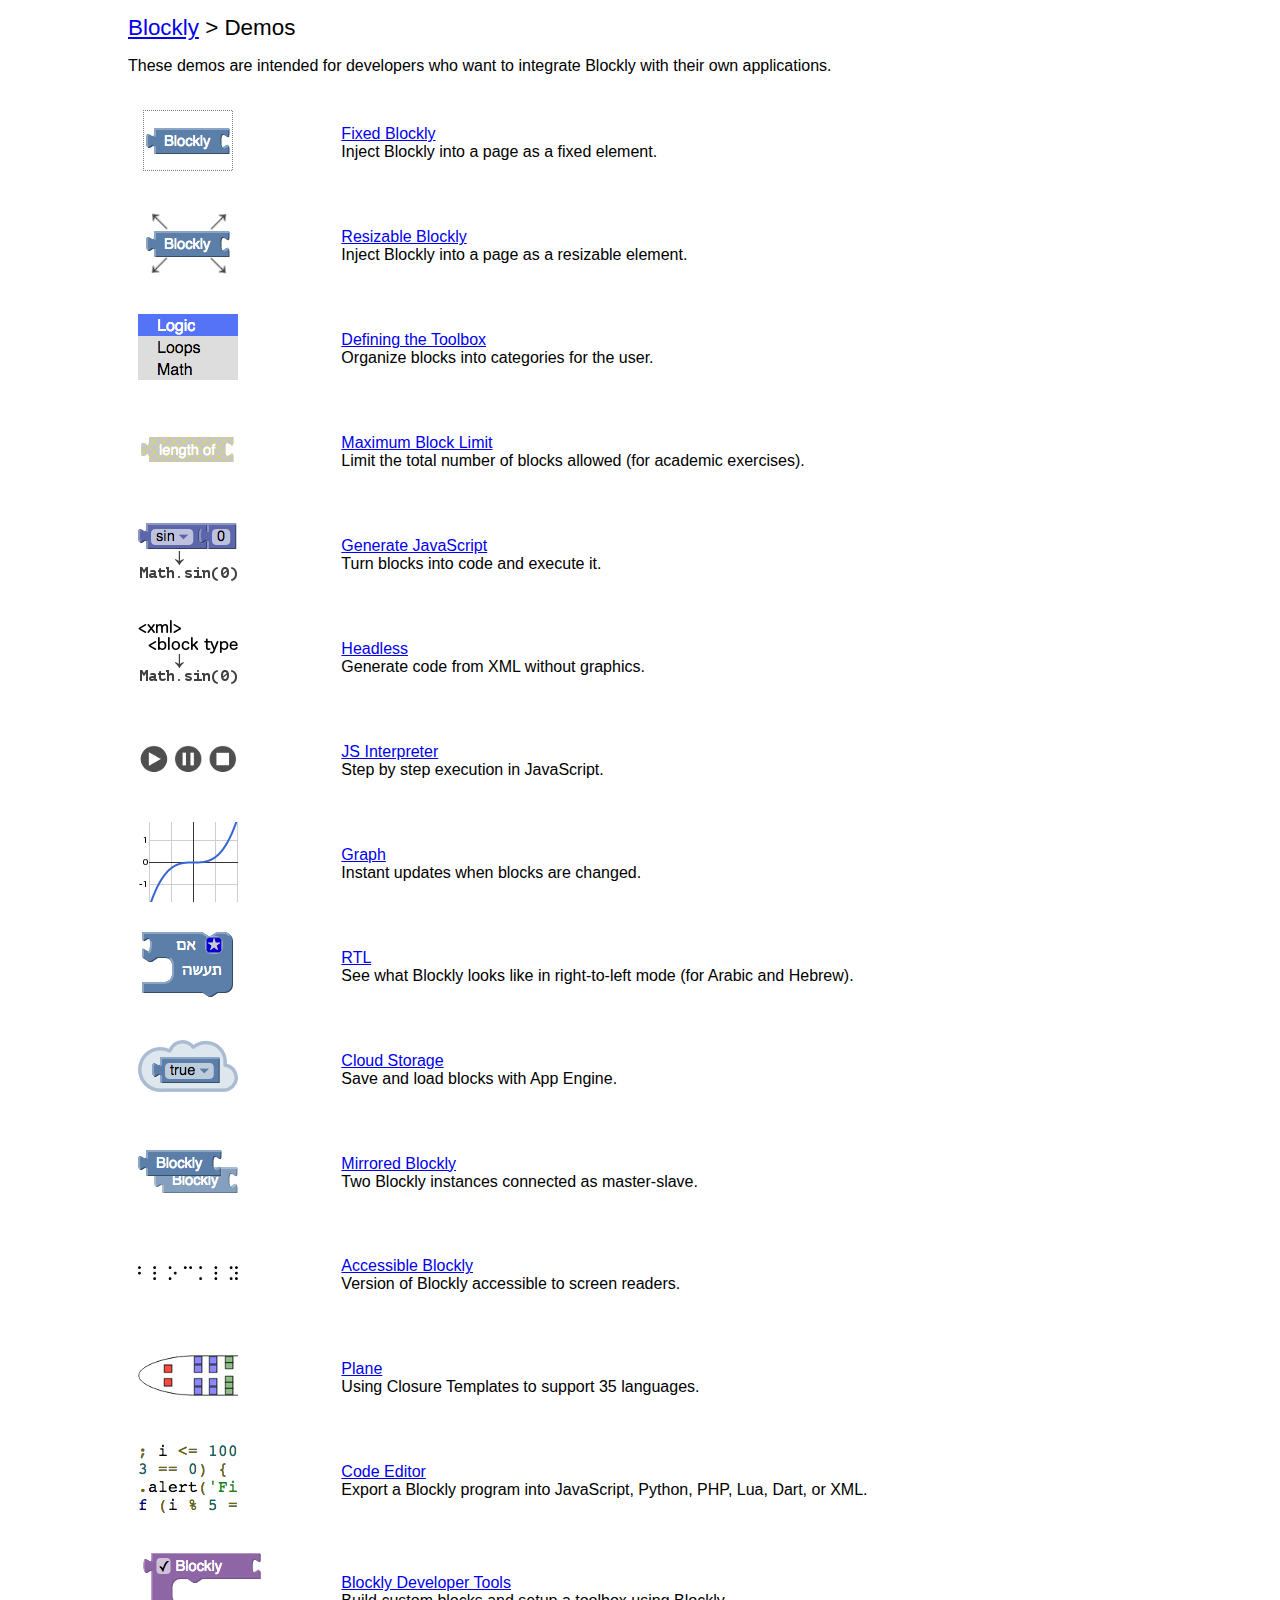
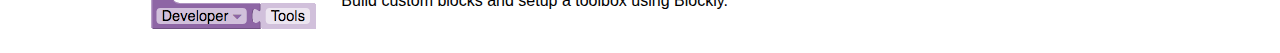
<file: lib/google-blockly/demos/index.html>
<!DOCTYPE html>
<html>
<head>
  <meta charset="utf-8">
  <title>Blockly Demos</title>
  <style>
    body {
      margin: 0 10%;
      background-color: #fff;
      font-family: sans-serif;
    }
    h1 {
      font-weight: normal;
      font-size: 140%;
    }
    td {
      padding: 1ex;
    }
    img {
      border: none;
    }
  </style>
</head>
<body>
  <h1><a href="https://developers.google.com/blockly/">Blockly</a> &gt; Demos</h1>

  <p>These demos are intended for developers who want to integrate Blockly with
  their own applications.</p>

  <table>
    <tr>
      <td>
        <a href="fixed/index.html">
          <img src="fixed/icon.png" height=80 width=100>
        </a>
      </td>
      <td>
        <div><a href="fixed/index.html">Fixed Blockly</a></div>
        <div>Inject Blockly into a page as a fixed element.</div>
      </td>
    </tr>

    <tr>
      <td>
        <a href="resizable/index.html">
          <img src="resizable/icon.png" height=80 width=100>
        </a>
      </td>
      <td>
        <div><a href="resizable/index.html">Resizable Blockly</a></div>
        <div>Inject Blockly into a page as a resizable element.</div>
      </td>
    </tr>

    <tr>
      <td>
        <a href="toolbox/index.html">
          <img src="toolbox/icon.png" height=80 width=100>
        </a>
      </td>
      <td>
        <div><a href="toolbox/index.html">Defining the Toolbox</a></div>
        <div>Organize blocks into categories for the user.</div>
      </td>
    </tr>

    <tr>
      <td>
        <a href="maxBlocks/index.html">
          <img src="maxBlocks/icon.png" height=80 width=100>
        </a>
      </td>
      <td>
        <div><a href="maxBlocks/index.html">Maximum Block Limit</a></div>
        <div>Limit the total number of blocks allowed (for academic exercises).</div>
      </td>
    </tr>

    <tr>
      <td>
        <a href="generator/index.html">
          <img src="generator/icon.png" height=80 width=100>
        </a>
      </td>
      <td>
        <div><a href="generator/index.html">Generate JavaScript</a></div>
        <div>Turn blocks into code and execute it.</div>
      </td>
    </tr>

    <tr>
      <td>
        <a href="headless/index.html">
          <img src="headless/icon.png" height=80 width=100>
        </a>
      </td>
      <td>
        <div><a href="headless/index.html">Headless</a></div>
        <div>Generate code from XML without graphics.</div>
      </td>
    </tr>

    <tr>
      <td>
        <a href="interpreter/index.html">
          <img src="interpreter/icon.png" height=80 width=100>
        </a>
      </td>
      <td>
        <div><a href="interpreter/index.html">JS Interpreter</a></div>
        <div>Step by step execution in JavaScript.</div>
      </td>
    </tr>

    <tr>
      <td>
        <a href="graph/index.html">
          <img src="graph/icon.png" height=80 width=100>
        </a>
      </td>
      <td>
        <div><a href="graph/index.html">Graph</a></div>
        <div>Instant updates when blocks are changed.</div>
      </td>
    </tr>

    <tr>
      <td>
        <a href="rtl/index.html">
          <img src="rtl/icon.png" height=80 width=100>
        </a>
      </td>
      <td>
        <div><a href="rtl/index.html">RTL</a></div>
        <div>See what Blockly looks like in right-to-left mode (for Arabic and Hebrew).</div>
      </td>
    </tr>

    <tr>
      <td>
        <a href="storage/index.html">
          <img src="storage/icon.png" height=80 width=100>
        </a>
      </td>
      <td>
        <div><a href="storage/index.html">Cloud Storage</a></div>
        <div>Save and load blocks with App Engine.</div>
      </td>
    </tr>

    <tr>
      <td>
        <a href="mirror/index.html">
          <img src="mirror/icon.png" height=80 width=100>
        </a>
      </td>
      <td>
        <div><a href="mirror/index.html">Mirrored Blockly</a></div>
        <div>Two Blockly instances connected as master-slave.</div>
      </td>
    </tr>

    <tr>
      <td>
        <a href="accessible/index.html">
          <img src="accessible/icon.png" height=80 width=100>
        </a>
      </td>
      <td>
        <div><a href="accessible/index.html">Accessible Blockly</a></div>
        <div>Version of Blockly accessible to screen readers.</div>
      </td>
    </tr>

    <tr>
      <td>
        <a href="plane/index.html">
          <img src="plane/icon.png" height=80 width=100>
        </a>
      </td>
      <td>
        <div><a href="plane/index.html">Plane</a></div>
        <div>Using Closure Templates to support 35 languages.</div>
      </td>
    </tr>

    <tr>
      <td>
        <a href="code/index.html">
          <img src="code/icon.png" height=80 width=100>
        </a>
      </td>
      <td>
        <div><a href="code/index.html">Code Editor</a></div>
        <div>Export a Blockly program into JavaScript, Python, PHP, Lua, Dart, or XML.</div>
      </td>
    </tr>

    <tr>
      <td>
        <a href="blockfactory/index.html">
          <img src="blockfactory/devtools.png" height=96 width=184>
        </a>
      </td>
      <td>
        <div><a href="blockfactory/index.html">Blockly Developer Tools</a></div>
        <div>Build custom blocks and setup a toolbox using Blockly.</div>
      </td>
    </tr>
  </table>
</body>
</html>
</file>
